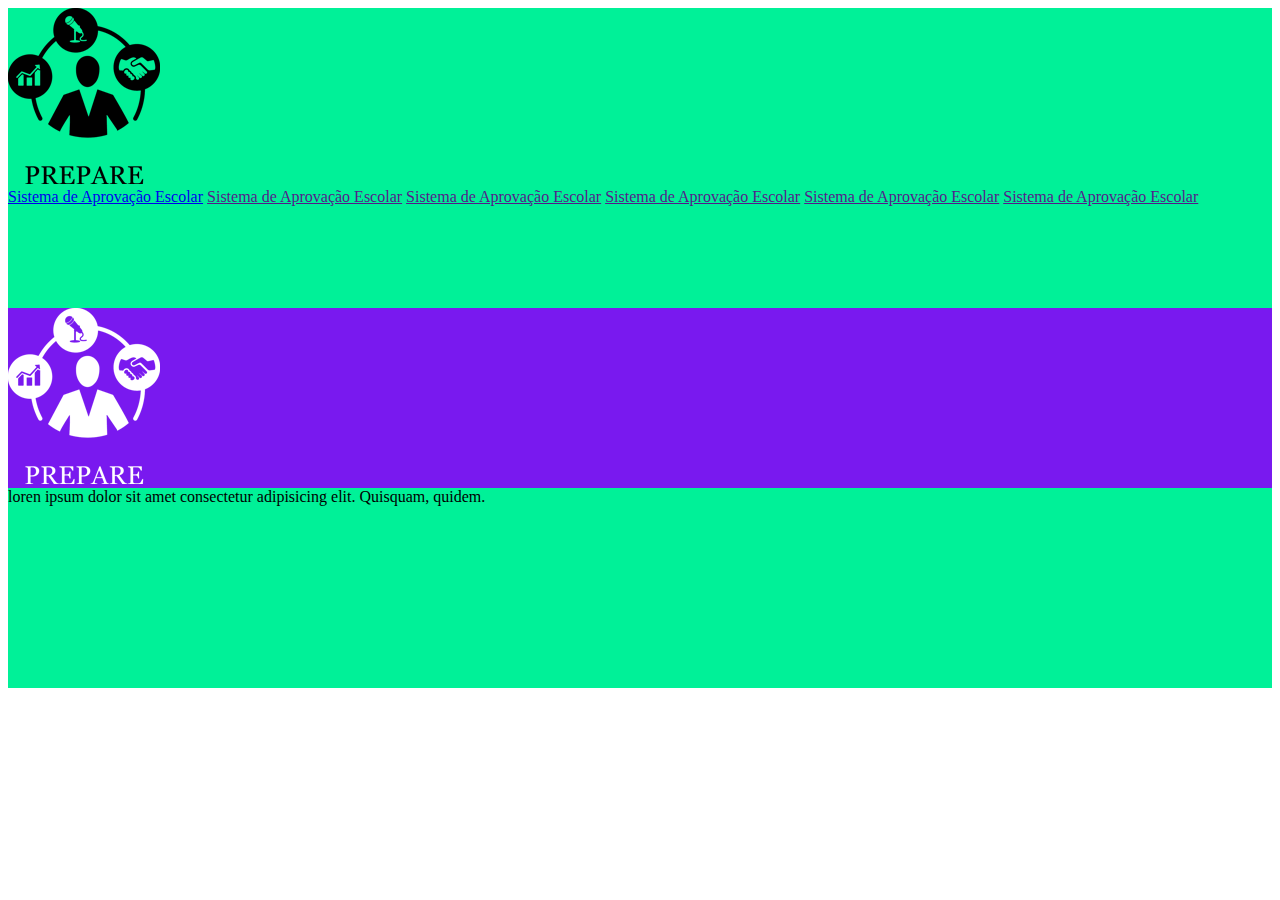
<file: index.html>
<!DOCTYPE html>
<html lang="en">

<head>
    <meta charset="UTF-8" />
    <meta http-equiv="X-UA-Compatible" content="IE=edge" />
    <meta name="viewport" content="width=device-width, initial-scale=1.0" />
    <link href="https://cdn.jsdelivr.net/npm/bootstrap@5.1.3/dist/css/bootstrap.min.css" rel="stylesheet"
        integrity="sha384-1BmE4kWBq78iYhFldvKuhfTAU6auU8tT94WrHftjDbrCEXSU1oBoqyl2QvZ6jIW3" crossorigin="anonymous" />
    <link rel="stylesheet" href="style.css" />
    <title>Document</title>
</head>

<body>
    <div class="container">
        <div class="row">
            <div class="col-md-4" id="verde">
                <img src="img/logo.png" class="img-fluid mx-auto d-block mt-3" alt="" />

                <div class="col-md-10 mx-auto mt-3">
                    <a href="medias.html" class="btn btn-success col-md-12 mt-3">Sistema de Aprovação Escolar</a>
                    <a href="" class="btn btn-success col-md-12 mt-3">Sistema de Aprovação Escolar</a>
                    <a href="" class="btn btn-success col-md-12 mt-3">Sistema de Aprovação Escolar</a>
                    <a href="" class="btn btn-success col-md-12 mt-3">Sistema de Aprovação Escolar</a>
                    <a href="" class="btn btn-success col-md-12 mt-3">Sistema de Aprovação Escolar</a>
                    <a href="" class="btn btn-success col-md-12 mt-3">Sistema de Aprovação Escolar</a>
                    <br />
                </div>
                <br />
            </div>

            <div class="col-md-8" id="azul">
                <img src="img/logoblu.png" class="img-fluid mx-auto d-block mt-3" alt="" />
                <div class="col-md-8 mx-auto mt-3" id="boxresultadoNota">
                    loren ipsum dolor sit amet consectetur adipisicing elit. Quisquam,
                    quidem.
                </div>
            </div>
        </div>
    </div>
</body>

</html>
</file>
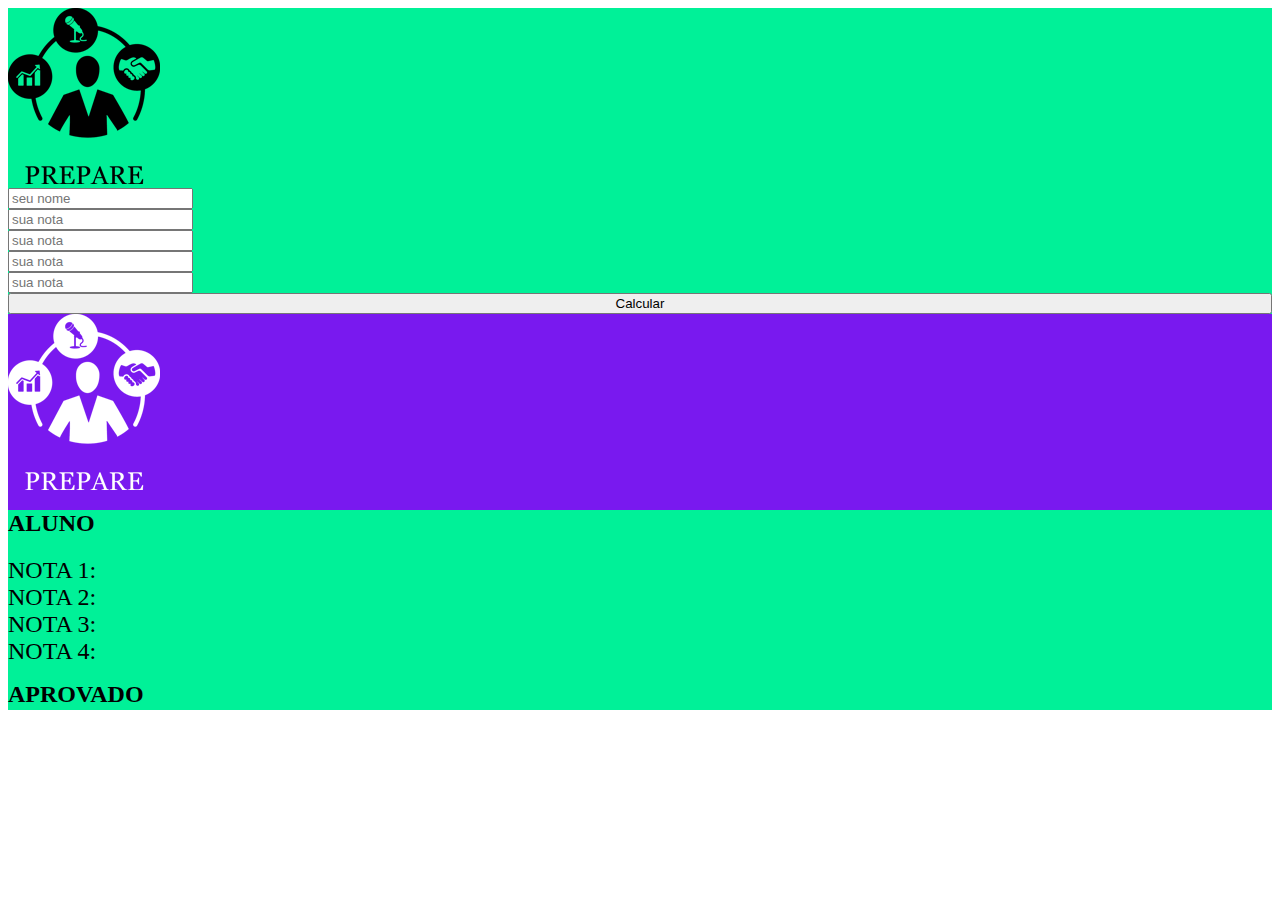
<file: medias.html>
<!DOCTYPE html>
<html lang="en">

<head>
    <meta charset="UTF-8" />
    <meta http-equiv="X-UA-Compatible" content="IE=edge" />
    <meta name="viewport" content="width=device-width, initial-scale=1.0" />
    <link href="https://cdn.jsdelivr.net/npm/bootstrap@5.1.3/dist/css/bootstrap.min.css" rel="stylesheet"
        integrity="sha384-1BmE4kWBq78iYhFldvKuhfTAU6auU8tT94WrHftjDbrCEXSU1oBoqyl2QvZ6jIW3" crossorigin="anonymous" />
    <link rel="stylesheet" href="style.css" />
    <title>Document</title>
</head>

<body>
    <div class="container">
        <div class="row">
            <div class="col-md-4" id="verde">
                <img src="img/logo.png" class="img-fluid mx-auto d-block mt-3" alt="">

                <div class="col-md-10 mx-auto mt-3">
                    <form action="index.php" method="post">
                        <div class="mb-3">
                            <input type="text" class="form-control" id="nome" placeholder="seu nome">
                        </div>

                        <div class="mb-3">

                            <input type="number" class="form-control" id="nota1" placeholder="sua nota">
                        </div>

                        <div class="mb-3">

                            <input type="number" class="form-control" id="nota2" placeholder="sua nota">
                        </div>

                        <div class="mb-3">

                            <input type="number" class="form-control" id="nota3" placeholder="sua nota">
                        </div>

                        <div class="mb-3">

                            <input type="number" class="form-control" id="nota4" placeholder="sua nota">
                        </div>

                        <div class="mb-3">

                            <button type="button" class="btn btn-success col-md-12" id="button">Calcular</button>
                        </div>

                    </form>
                </div>
            </div>

            <div class="col-md-8" id="azul">
                <img src="img/logoblu.png" class="img-fluid mx-auto d-block mt-3" alt="">
                <div class="col-md-8 mx-auto mt-3" id="boxresultadoNota">
                    <div class="row text-center">
                        <h2 class="text-center" id="nomealuno">ALUNO</h2>
                        <div class="col-md-6">NOTA 1:</div>
                        <div class="col-md-6">NOTA 2:</div>
                        <div class="col-md-6">NOTA 3:</div>
                        <div class="col-md-6">NOTA 4:</div>
                    </div>

                    <h2 class="text-center">APROVADO</h2>

                </div>
            </div>
        </div>   
<script src="./js/index.js"></script>

</body>

</html>
</file>
<file: style.css>
#verde, #azul {
    min-height: 300px;
}

#verde {
    background-color: #00f198;
}

#azul {
    background-color: #7919ef;
}

.btn-success {
    width: 100%;
}

#boxresultadoNota {

    background-color: #00f198;
    min-height: 200px;

}

#boxresultadoNota h2 {
    margin-top: 1rem;
    font-weight: bolder;

}

#boxresultadoNota .col-md-6 {
    font-size: 24px;
}

.errorInput {
    border: 1px solid red !important;
}

.okInput {
    border: 1px solid green !important;
}
</file>
